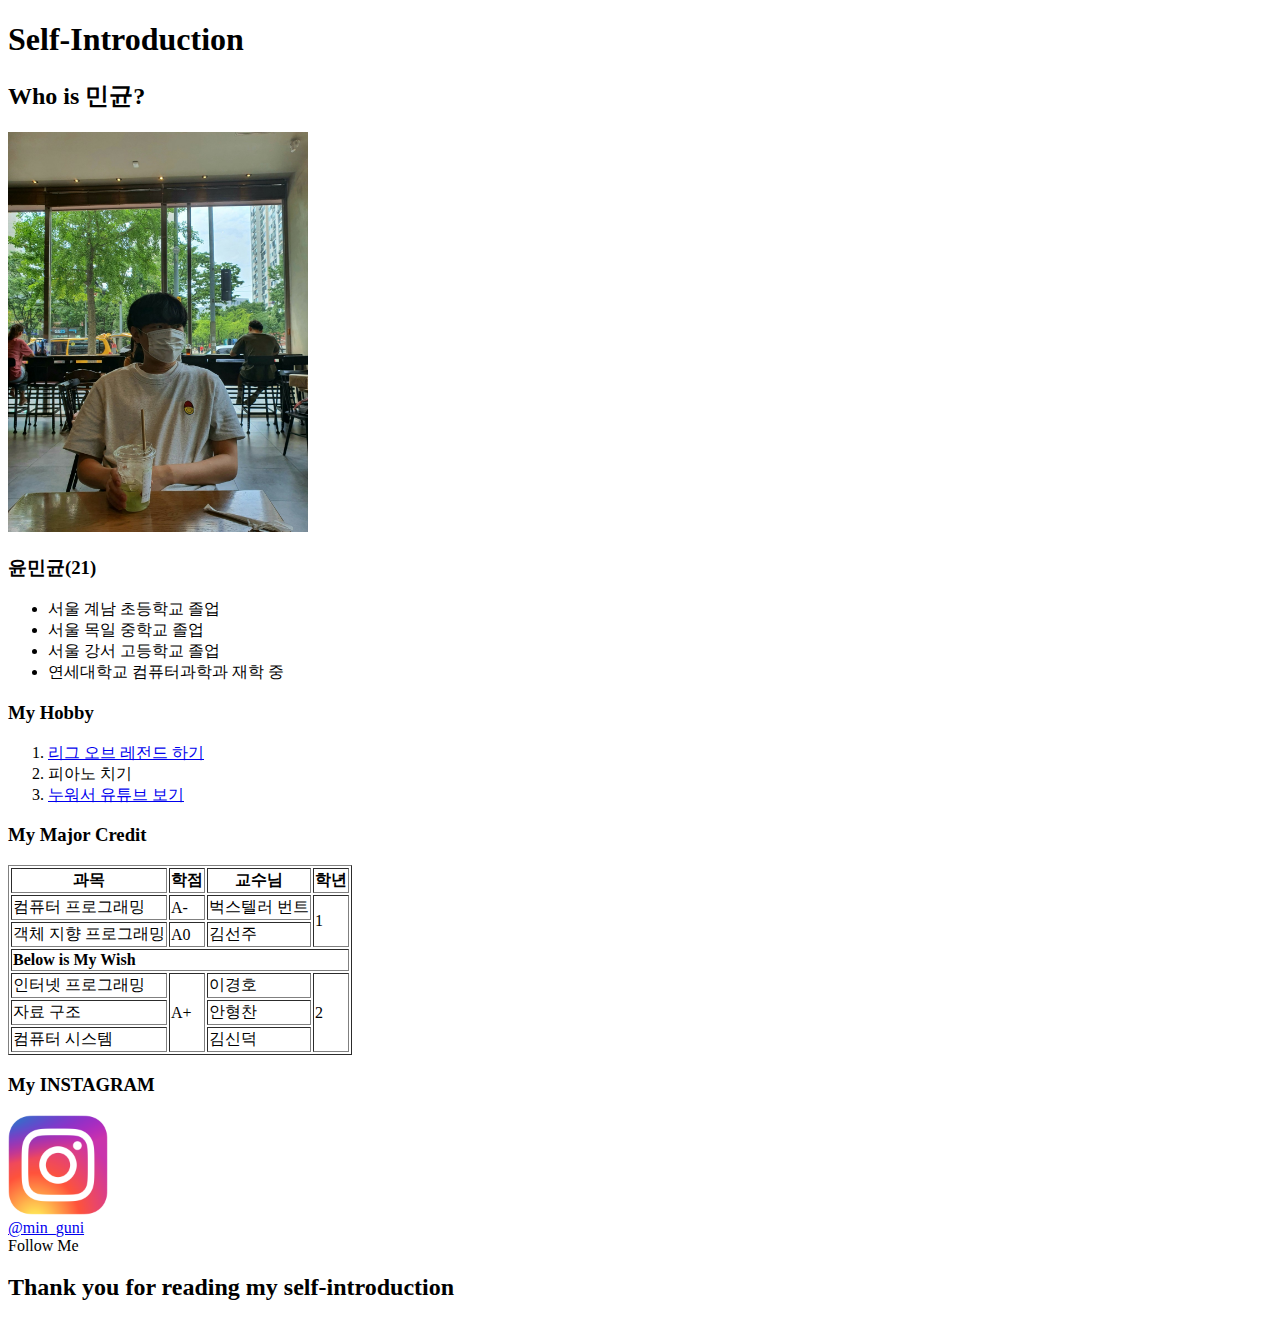
<file: LAB1/index.html>
<!DOCTYPE html>
<html>
    <head>
        <meta charset = "utf-8">
        <Title>자기소개</Title>
    </head>
    <body>
        <h1>Self-Introduction</h1>
        
        <h2>Who is 민균?</h2>
        <img src = "프로필 사진.jpg" width = "300" alt = "프로필 사진" title = "프로필 사진">
        
        <p>
        <h3>윤민균(21)</h3>
        <ul>
            <li>서울 계남 초등학교 졸업</li>
            <li>서울 목일 중학교 졸업</li>
            <li>서울 강서 고등학교 졸업</li>
            <li>연세대학교 컴퓨터과학과 재학 중</li>
        </ul>
        </p>

        <p>
        <h3>My Hobby</h3>
        <ol>
            <li><a href = "https://na.leagueoflegends.com/ko-kr/" target = "_blank" title = "리그 오브 레전드 홈페이지로 이동"> 리그 오브 레전드 하기 </a></li>
            <li>피아노 치기</li>
            <li><a href = "https://www.youtube.com/" target = "_blank" title = "유튜브 사이트로 이동">누워서 유튜브 보기</a></li>
        </ol>

        </p>
        <h3>My Major Credit</h3>
        <table border = "1">
            <thead>
                <th>과목</th> <th>학점</th><th>교수님</th><th>학년</th>
            </thead>

            <tr>
                <td>컴퓨터 프로그래밍</td> <td> A-</td> <td>벅스텔러 번트</td> <td rowspan = "2">1</td>
            </tr>
            
            <tr>
                <td>객체 지향 프로그래밍</td> <td> A0</td> <td>김선주</td>
            </tr>

            <tr>
                <td colspan="4"><strong>Below is My Wish</strong></td>
            </tr>

            <tr>
                <td>인터넷 프로그래밍</td> <td rowspan = "3"> A+</td> <td>이경호</td> <td rowspan = "3">2</td>
            </tr>

            <tr>
                <td>자료 구조</td> <td>안형찬</td>
            </tr>
            
            <tr>
                <td>컴퓨터 시스템</td> <td>김신덕</td>
            </tr>
        </table>

        <P>

        </P>
        <p>
        <h3>My INSTAGRAM</h3>
        <img src = "인스타 사진.png" alt = "인스타 로고 사진" title  = "인스타 로고 사진" width = "100" height = "100">
        <br>
        <a href = "https://www.instagram.com/min_guni/" target = "_blank">@min_guni</a>
        <br> Follow Me
        </p>

        <p>
            <h2>Thank you for reading my self-introduction</h2>
        </p>
    </body>
</html>
</file>
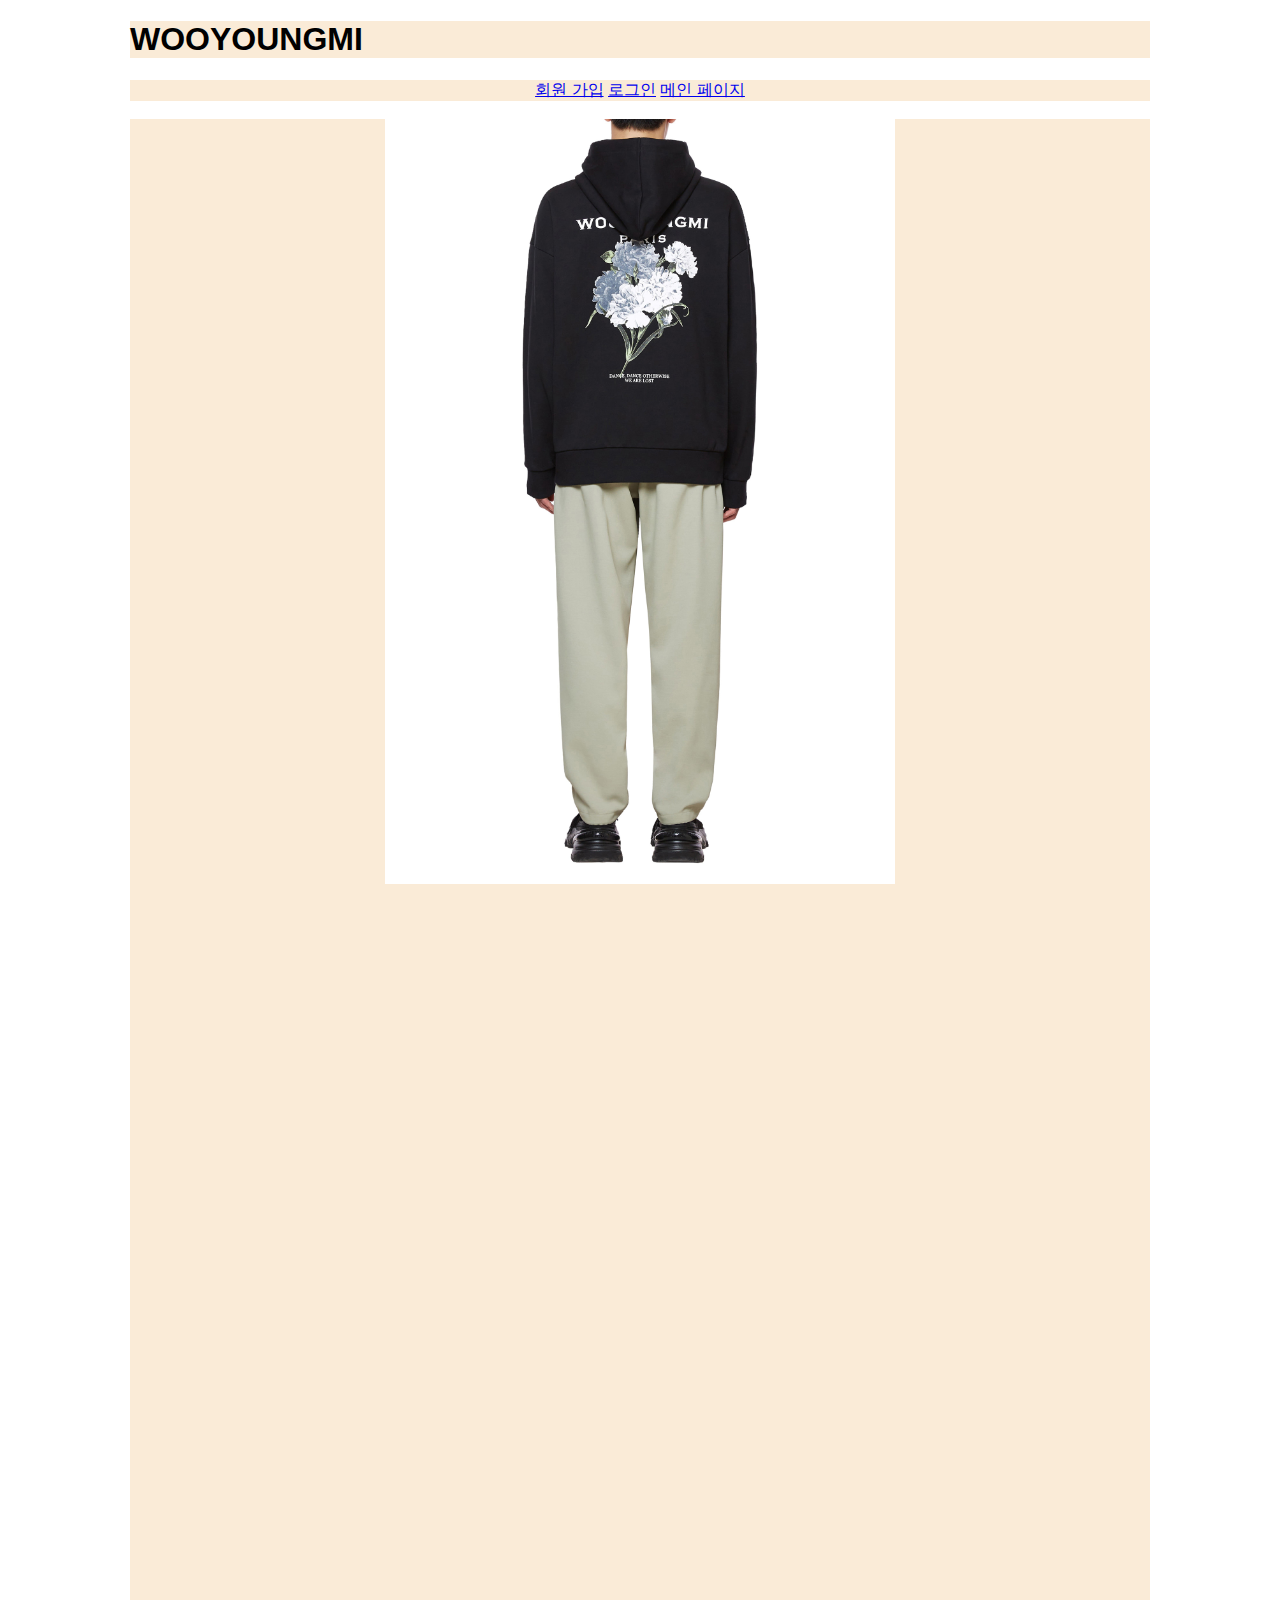
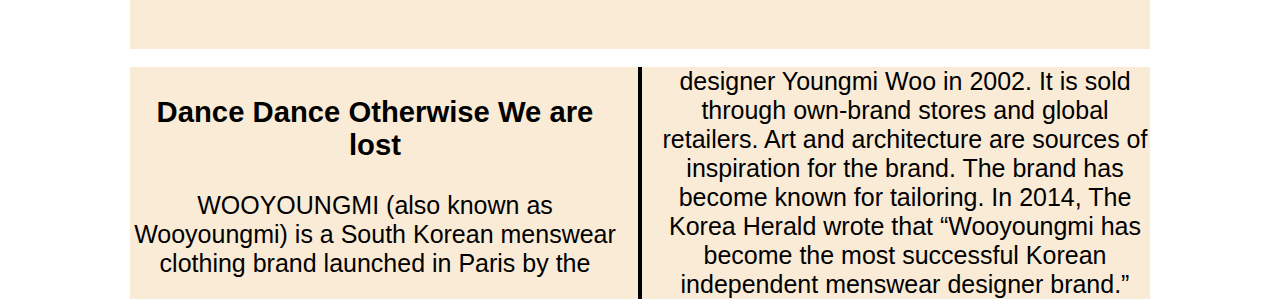
<file: LAB3/index.html>
<!DOCTYPE html>
<html>
    <head>
        <meta charset = "utf-8">
        <link rel = "stylesheet" type = "text/css" href = "main.css">
    </head>
    <body>
        <div><h1 class = "animation">WOOYOUNGMI</h1></div>
        <div>
        <a href = "signup.html">회원 가입</a>
        <a href = "login.html">로그인</a>
        <a href = "index.html">메인 페이지</a>
        </div>
        <br>
        <div class = "imi">
            <img src = "우영미.jpg" alt = "우영미 플라워 반팔" width = 510px>
        </div>
        <br>
        <div class = "flexbox">
            <h3>Dance Dance Otherwise We are lost</h3> WOOYOUNGMI (also known as Wooyoungmi) is a South Korean menswear clothing brand launched in Paris by the designer Youngmi Woo in 2002. It is sold through own-brand stores and global retailers. Art and architecture are sources of inspiration for the brand. The brand has become known for tailoring. In 2014, The Korea Herald wrote that “Wooyoungmi has become the most successful Korean independent menswear designer brand.”
        </div>
    </body>
    
</html>
</file>
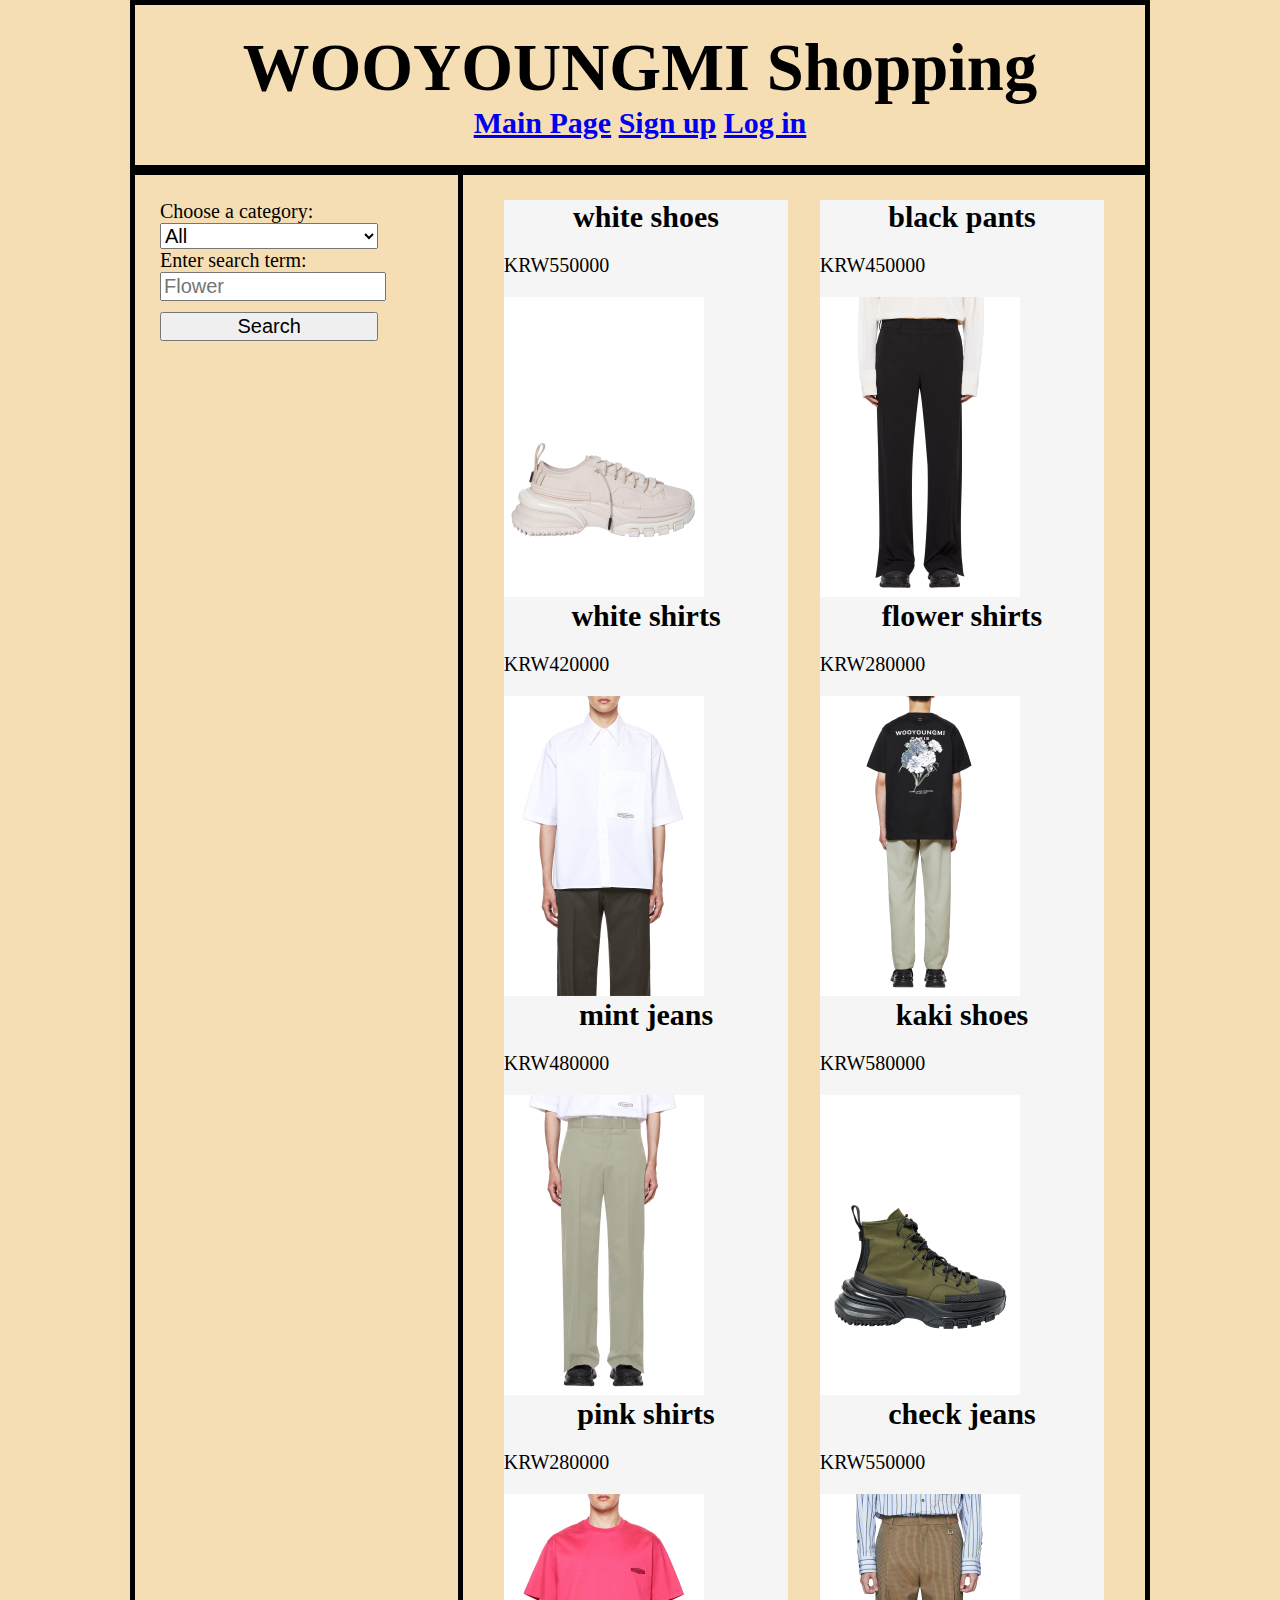
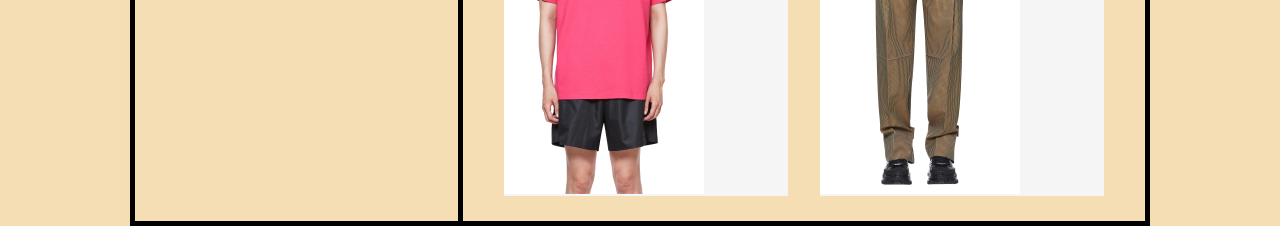
<file: LAB4/index.html>
<!DOCTYPE html>
<html>
  <head>
    <meta charset="utf-8">
    <title>Minguni Shopping</title>
    <link href="main.css" rel="stylesheet">
  </head>

  <body>
    <header>
      <h1>WOOYOUNGMI Shopping</h1>
      <h2>
      <a href = "index.html">Main Page</a>
      <a href = "signup.html">Sign up</a>
      <a href = "login.html">Log in</a>
      </h2>
    </header>
    <div>
      <aside>
        <form>
          <div>
            <label for="category">Choose a category:</label>
            <select id="category">
              <option selected>All</option>
              <option>TOPS</option>
              <option>BOTTOMS</option>
              <option>SHOES</option>
            </select>
          </div>
          <div>
            <label for="Search">Enter search term:</label>
            <input type="text" id="Search" placeholder="Flower">
          </div>
          <div>
            <br>
            <button>Search</button>
          </div>
        </form>
      </aside>
      <main>

      </main>
    </div>
    <script src="script.js"></script>
  </body>
</html>
</file>
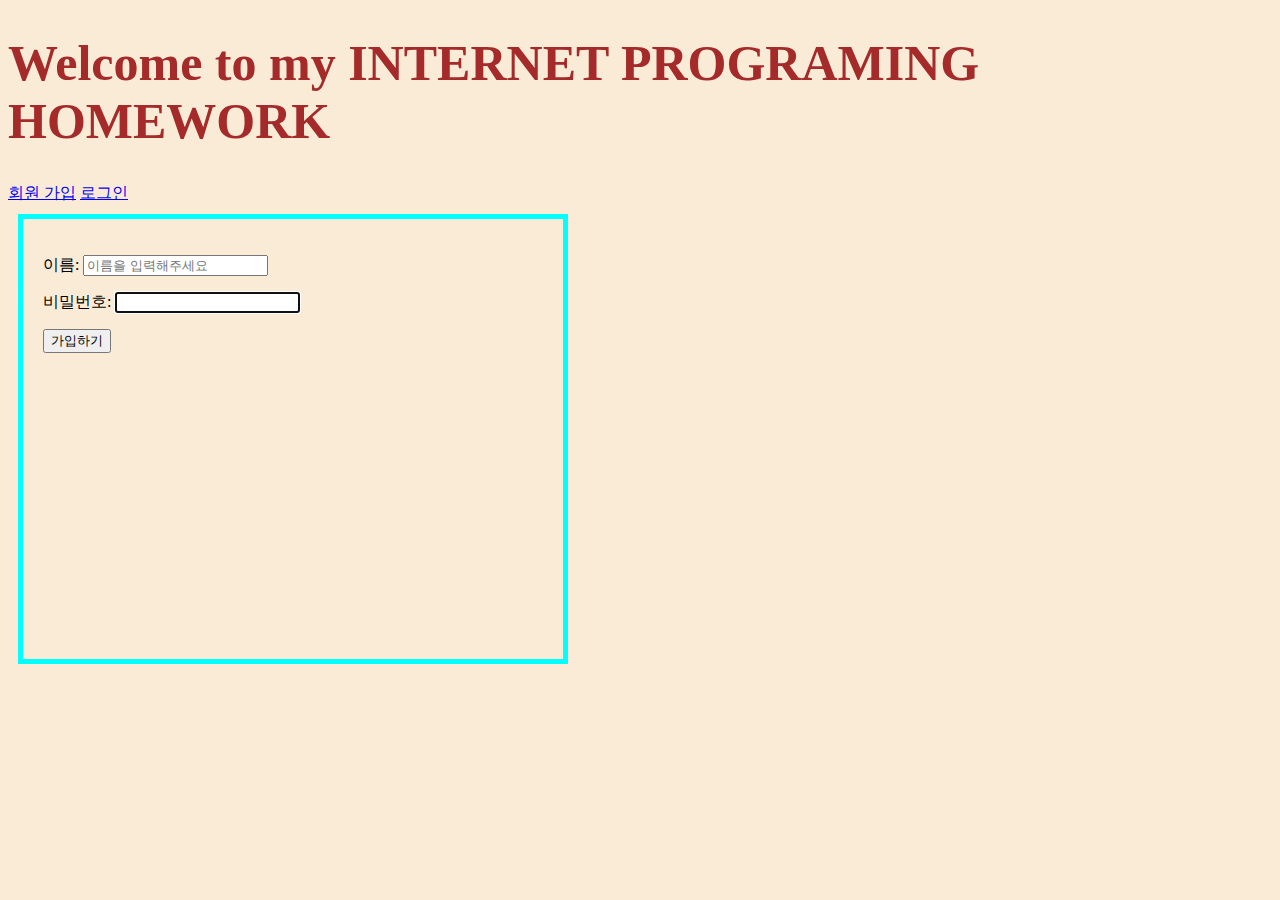
<file: LAB2/login.html>
<!DOCTYPE html>
<html>
    <head>
        <meta charset = "utf-8">
        <link rel = "stylesheet" type = "text/css" href = "main.css">
    </head>
    <body>
        <h1>Welcome to my INTERNET PROGRAMING HOMEWORK</h1>
        <a href = "signup.html">회원 가입</a>
        <a href = "login.html">로그인</a>
        <form method = "GET">
        <p>
            <label>이름</label>:
            <input type = "text" name = "name" placeholder="이름을 입력해주세요">
        </p>
        <p>
            <labe>비밀번호</labe>:
            <input type = "password" name = "password" autofocus>
        </p>
        <p>
            <input type = "submit" value = "가입하기">
        </p>
        </form>
    </body>
</html>
</file>
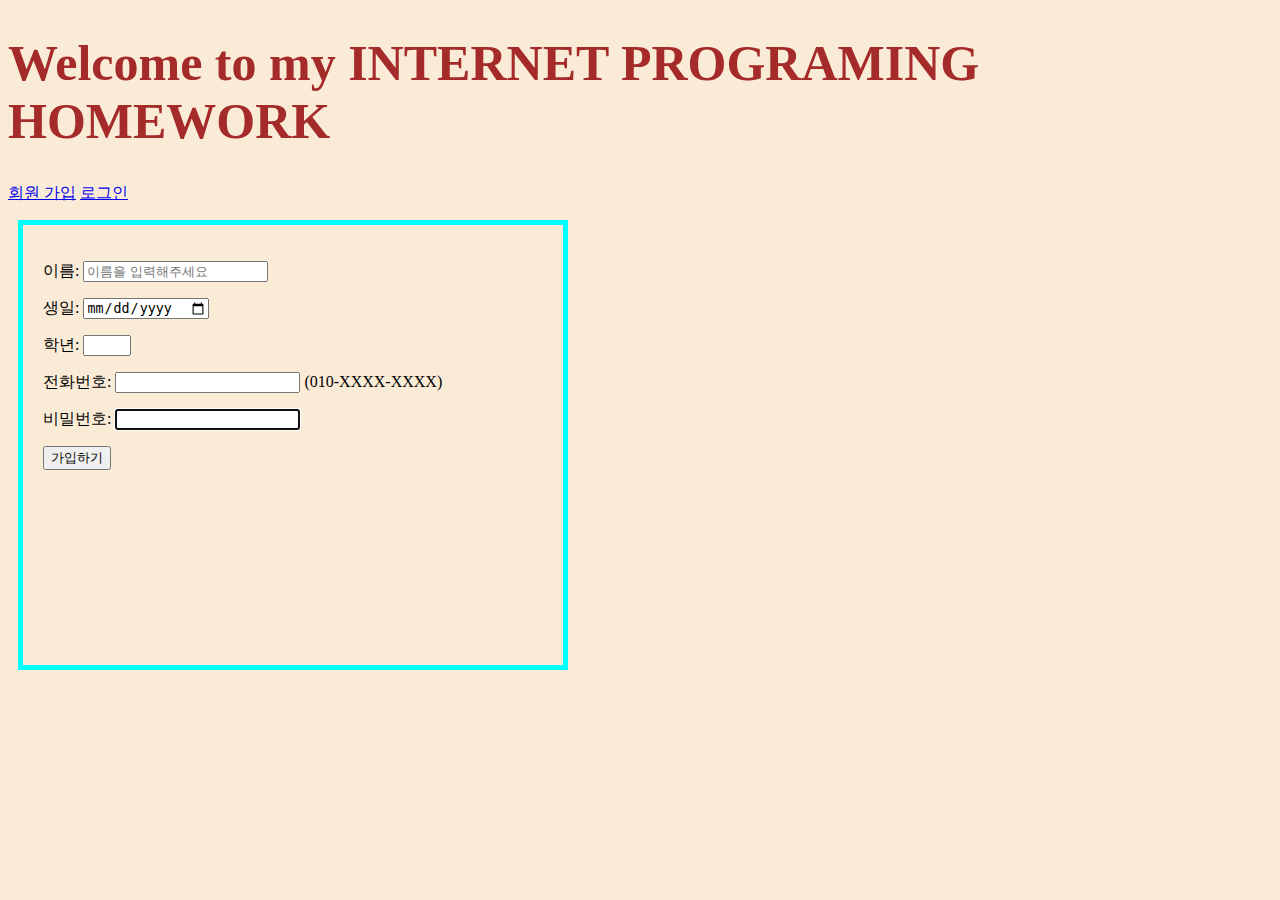
<file: LAB2/signup.html>
<!DOCTYPE html>
<html>
<head>
    <meta charset = "utf-8">
    <link rel = "stylesheet" type = "text/css" href = "main.css">
</head>
<body>
    <h1>Welcome to my INTERNET PROGRAMING HOMEWORK</h1>
    <p>
    <a href = "signup.html">회원 가입</a>
    <a href = "login.html">로그인</a>
    </p>
    <form method = "GET">
        <p>
            <label>이름</label>:
            <input type = "text" name = "name" placeholder="이름을 입력해주세요">
        </p>
        <p>
            <label>생일</label>:
            <input type = "date" name = "birthday" required>
        </p>
        <p>
            <label>학년</label>:
            <input type = "number" name = "grade" autocomple = "on" min = "1" max = "4" step = "1">
        </p>
        <p>
            <label>전화번호</label>:
            <input type = "text" name = "phone number" pattern="(010)-\d{3,4}-\d{4}">
            (010-XXXX-XXXX)
        </p>
        <p>
            <label>비밀번호</label>:
            <input type = "password" name = "password" autofocus>
        </p>
        <p>
            <input type = "submit" value = "가입하기">
        </p>
    </form>
</body>
</html>
</file>
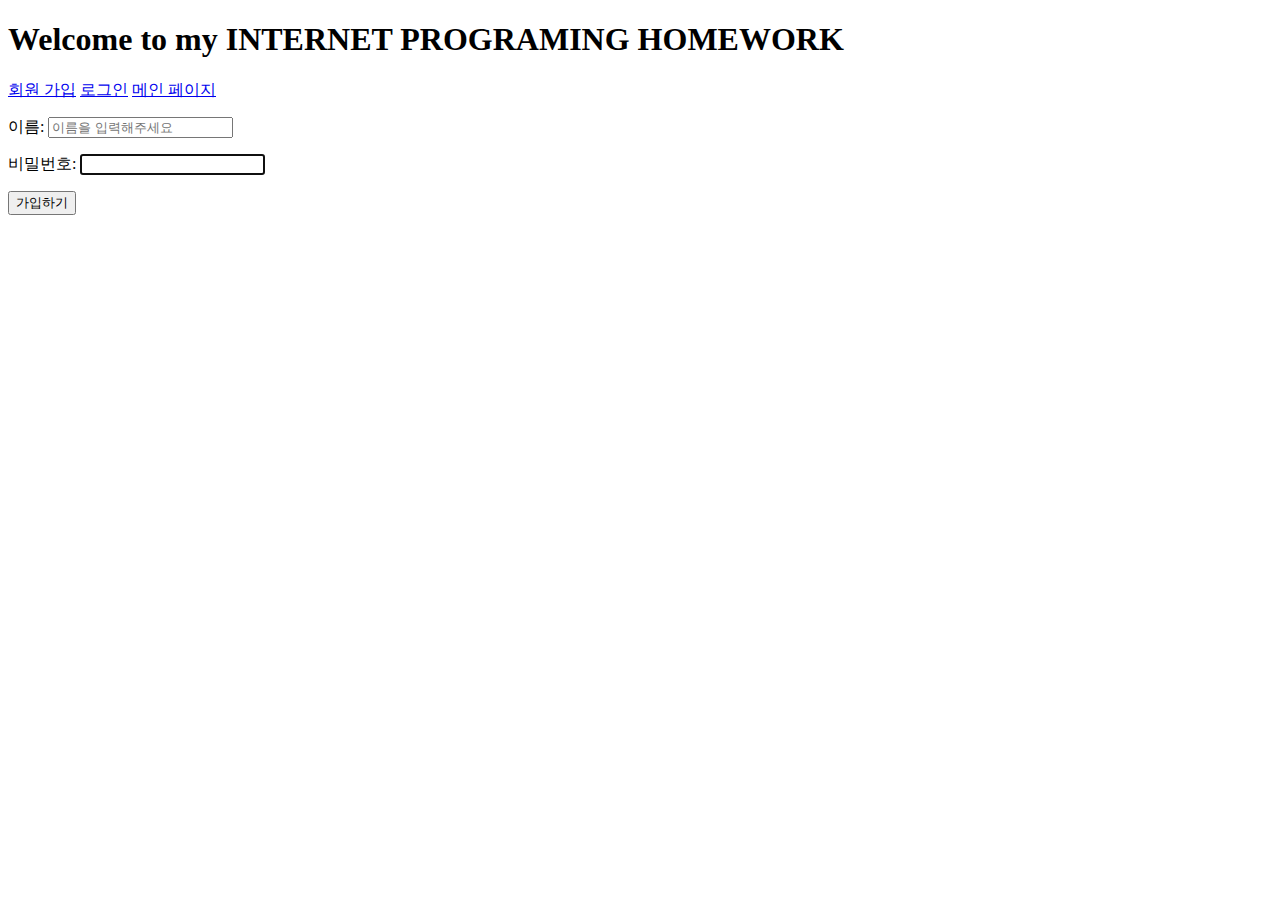
<file: LAB3/login.html>
<!DOCTYPE html>
<html>
    <head>
        <meta charset = "utf-8">
        <link rel = "stylesheet" type = "text/css" href = "main.css">
    </head>
    <body>
        <h1>Welcome to my INTERNET PROGRAMING HOMEWORK</h1>
        <a href = "signup.html">회원 가입</a>
        <a href = "login.html">로그인</a>
        <a href = "index.html">메인 페이지</a>
        <form method = "GET">
        <p>
            <label>이름</label>:
            <input type = "text" name = "name" placeholder="이름을 입력해주세요">
        </p>
        <p>
            <labe>비밀번호</labe>:
            <input type = "password" name = "password" autofocus>
        </p>
        <p>
            <input type = "submit" value = "가입하기">
        </p>
        </form>
    </body>
</html>
</file>
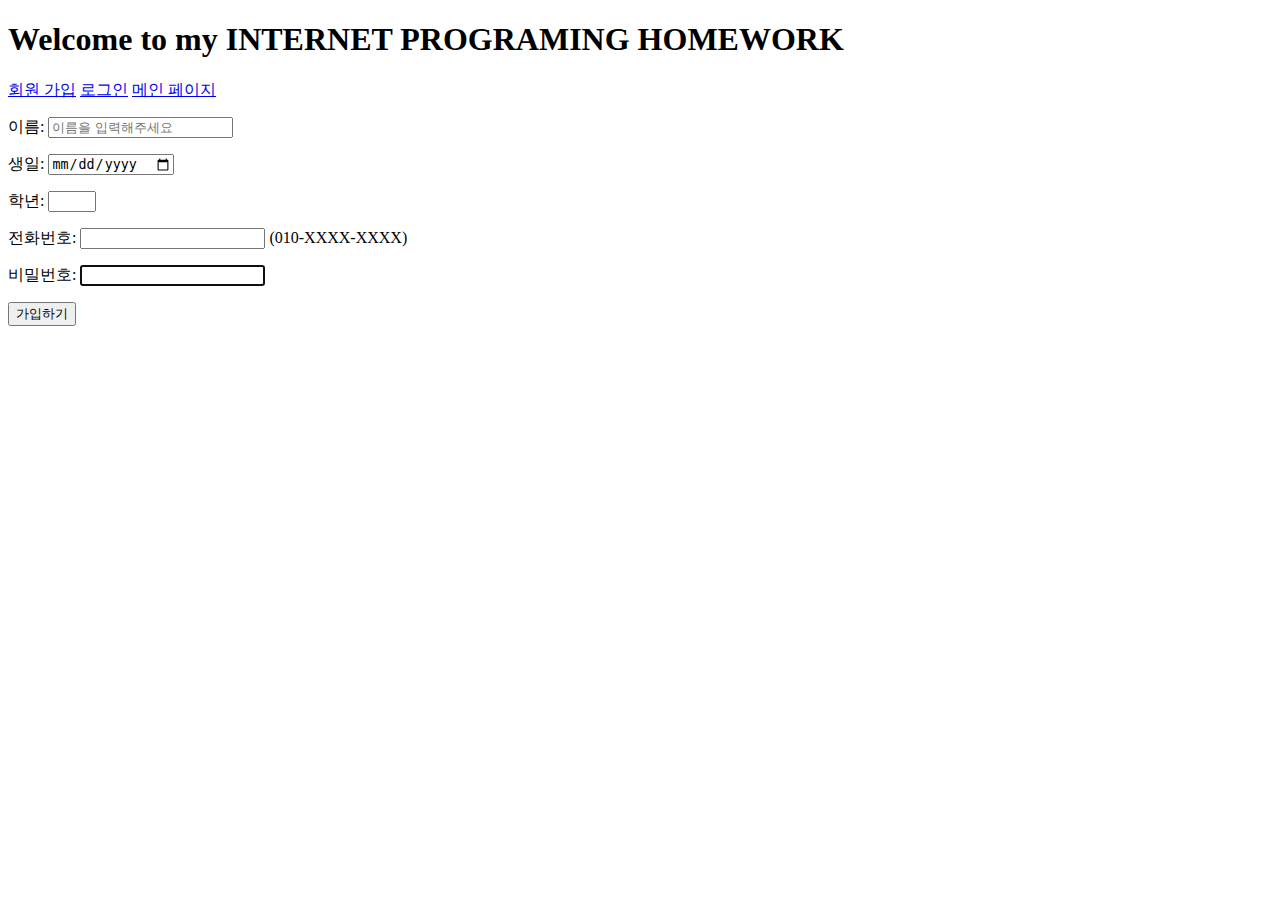
<file: LAB3/signup.html>
<!DOCTYPE html>
<html>
<head>
    <meta charset = "utf-8">
    <link rel = "stylesheet" type = "text/css" href = "main.css">
</head>
<body>
    <h1>Welcome to my INTERNET PROGRAMING HOMEWORK</h1>
    <p>
    <a href = "signup.html">회원 가입</a>
    <a href = "login.html">로그인</a>
    <a href = "index.html">메인 페이지</a>
    </p>
    <form method = "GET">
        <p>
            <label>이름</label>:
            <input type = "text" name = "name" placeholder="이름을 입력해주세요">
        </p>
        <p>
            <label>생일</label>:
            <input type = "date" name = "birthday" required>
        </p>
        <p>
            <label>학년</label>:
            <input type = "number" name = "grade" autocomple = "on" min = "1" max = "4" step = "1">
        </p>
        <p>
            <label>전화번호</label>:
            <input type = "text" name = "phone number" pattern="(010)-\d{3,4}-\d{4}">
            (010-XXXX-XXXX)
        </p>
        <p>
            <label>비밀번호</label>:
            <input type = "password" name = "password" autofocus>
        </p>
        <p>
            <input type = "submit" value = "가입하기">
        </p>
    </form>
</body>
</html>
</file>
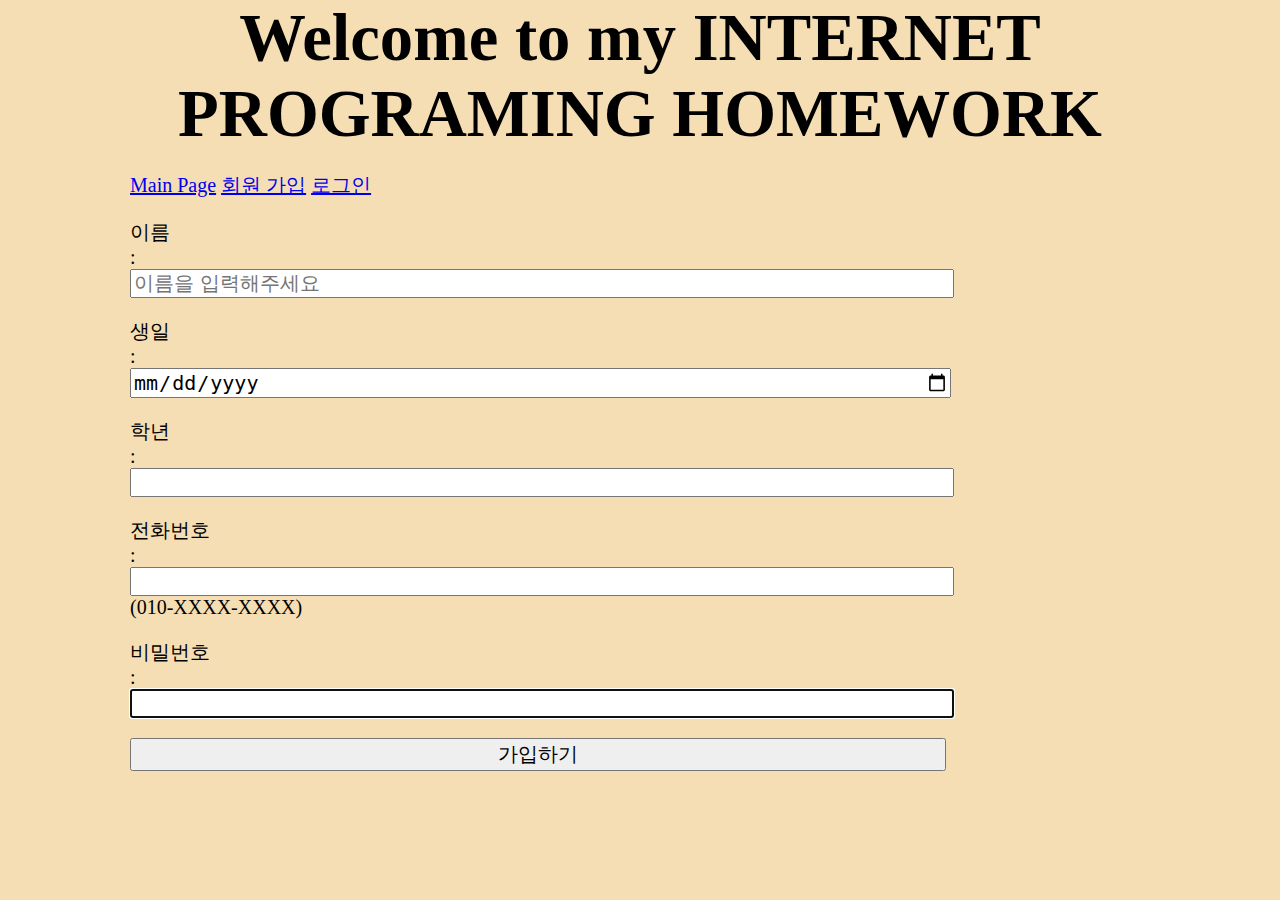
<file: LAB4/signup.html>
<!DOCTYPE html>
<html>
<head>
    <meta charset = "utf-8">
    <link rel = "stylesheet" type = "text/css" href = "main.css">
</head>
<body>
    <h1>Welcome to my INTERNET PROGRAMING HOMEWORK</h1>
    <p>
    <a href = "index.html">Main Page</a>
    <a href = "signup.html">회원 가입</a>
    <a href = "login.html">로그인</a>
    </p>
    <form method = "GET">
        <p>
            <label>이름</label>:
            <input type = "text" name = "name" placeholder="이름을 입력해주세요">
        </p>
        <p>
            <label>생일</label>:
            <input type = "date" name = "birthday" required>
        </p>
        <p>
            <label>학년</label>:
            <input type = "number" name = "grade" autocomple = "on" min = "1" max = "4" step = "1">
        </p>
        <p>
            <label>전화번호</label>:
            <input type = "text" name = "phone number" pattern="(010)-\d{3,4}-\d{4}">
            (010-XXXX-XXXX)
        </p>
        <p>
            <label>비밀번호</label>:
            <input type = "password" name = "password" autofocus>
        </p>
        <p>
            <input type = "submit" value = "가입하기">
        </p>
    </form>
</body>
</html>
</file>
<file: LAB3/main.css>
div{width : 1020px;
    border : 3px;
    background-color : antiquewhite;
    position:relative;
    left : 50%;
    transform : translateX(-50%);
    text-align : center;
    font-family: 'Franklin Gothic Medium', 'Arial Narrow', Arial, sans-serif;
    }
h1{
  text-align : left;
}
div.imi{
  height : 1530px;
  right : 10%
  
}
img:hover{
    transition-property: width;
    transition-duration: 2s;
    width : 1020px;
}

.flexbox{
    Column-count:3;
    column-gap: 40px;
    column-width: 400px;
    column-rule-style: solid;
    column-rule-width: 4px;
    font-size: 25px;
}

.animation{
        animation-timing-function: linear;
        animation-duration: 2s;
        animation-name : sliding;
}

@keyframes sliding {
    from {
      margin-left: 100%;
      width: 200%;
    }
  
    to {
      margin-left: 0%;
      width: 100%;
    }
  }
</file>
<file: LAB4/main.css>
html {
    background-color:wheat;
    font-size: 10px;
  }
  
  body {
    width: 1020px;
    margin: 0 auto;
  }
  
  h1, h2 {
    margin: 0;
    text-align: center;
  }
  
  h1 {
    font-size: 50pt;
  }

  h2{
    font-size: 30px
  }


  p, label, input, select, button, li {
    font-size: 20px;
  }
  
  li {
    line-height: 2px;
  }
  
  header, aside, main{
    padding: 25px;
  }
  
  header {
    border: 5px solid black;
  }
  
  aside {
    border-right: 5px solid black;
  }
  
  body > div {
    border: 5px solid black;
    display: flex;
  }

  label, select, input {
    display: block;
  }
  
  select, input, button {
    width: 80%;
  }

  section {
    background-color: whitesmoke;
    width: 45%;
  }
  main {
    display: flex;
    flex-flow: row wrap;
    justify-content: space-around;
    flex : 3;
  }
</file>
<file: LAB2/main.css>
body {background-color:antiquewhite;}

h1 {color: brown;
font-size: 50px;
font-family:Georgia, 'Times New Roman', Times, serif}

form {border: 5px solid aqua;
    width: 500px;
    height: 400px;
  text-align:left;
    padding: 20px;
    margin: 10px}

p {font-family: solid}
</file>
